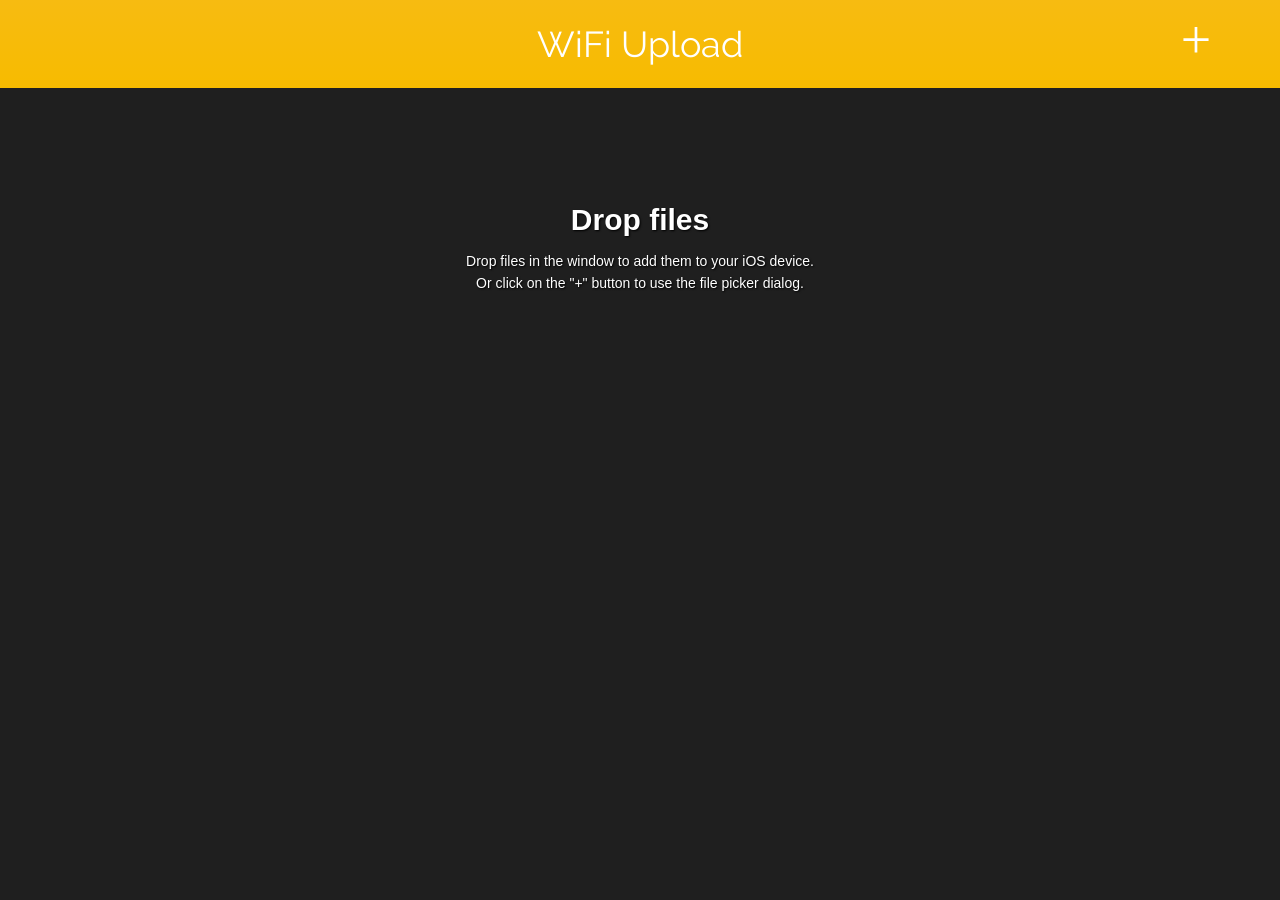
<file: Reforce/web/index.html>
<!doctype html>
<html lang="en">
    <head>
        <meta charset="UTF-8">
            <title>WiFi Upload</title>
            <link rel="stylesheet" href="style.css">
                <script type="text/javascript" src="js/jquery-1.10.1.min.js"></script>
                <script type="text/javascript" src="js/jquery.ui.widget.js"></script>
                <script type="text/javascript" src="js/jquery.iframe-transport.js"></script>
                <script type="text/javascript" src="js/jquery.fileupload.js"></script>
                <script type="text/javascript" src="js/main.js"></script>
                </head>
    <body>
        <div id="header">
            <div class="nav">
                <a class="btn linkBtn" target="_blank"><div class="icon"></div></a>
                <div class="btn uploadBtn">
                    <input id="fileupload" type="file" name="files[]" data-url="upload.json" multiple>
                        +
                        </div>
            </div>
        </div>
        <div class="main">
            <div class="uploads">
                <ul></ul>
            </div>

            <div class="message">
                <h1>Drop files</h1>
                <p>
                Drop files in the window to add them to your iOS device. <br>
                Or click on the "+" button to use the file picker dialog.
                </p>
            </div>

            <div id="footer">
                <p></p>
            </div>
        </div>
    </body>
</html>
</file>
<file: Reforce/web/style.css>
/* YUI CSS Reset */
body,div,dl,dt,dd,ul,ol,li,h1,h2,h3,h4,h5,h6,pre,form,fieldset,input,textarea,p,blockquote,th,td,nav,header,footer{margin:0;padding:0;} table{border-collapse:collapse;border-spacing:0;} fieldset,img{border:0;} address,caption,cite,code,dfn,em,strong,th,var{font-style:normal;font-weight:normal;} ol,ul{list-style:none;} caption,th{text-align:left;} h1,h2,h3,h4,h5,h6{font-size:100%;font-weight:normal;} q:before,q:after{content:'';} abbr,acronym{border:0;}

@font-face {
  font-family: 'Raleway';
  font-style: normal;
  font-weight: 400;
  src: local('Raleway'), url("Raleway.woff") format('woff');
}

* {
  -moz-box-sizing: border-box;
  -webkit-box-sizing: border-box;
  box-sizing: border-box;
}

html {
  height: 100%;
}

body {
  height: 100%;
  font: 14px/22px "Helvetica Neue","Helvetica", Arial, sans-serif;
  background: black;
  color: white;
  -webkit-font-smoothing: antialiased;
  position: relative;
  background-color: rgb(31,31,31);
  background-position: 0 88px;
}

div.main {
  border: 2px solid transparent;
  position: absolute;
  top: 88px;
  bottom: 0;
  left: 0;
  right: 0;
}

div.main.drop {
  border: 2px solid yellow;
}

#header {
  text-align: center;
  height: 88px;
  background-color: rgb(247, 187, 17);
  background-image: -webkit-gradient(linear, left top, left bottom, from(rgb(247, 187, 17)), to(rgb(247, 187, 0)));
  background-image: -webkit-linear-gradient(top, rgb(247, 187, 17), rgb(247, 187, 0));
  background-image: -moz-linear-gradient(top, rgb(247, 187, 17), rgb(247, 187, 0));
  background-image: -ms-linear-gradient(top, rgb(247, 187, 17), rgb(247, 187, 0));
  background-image: -o-linear-gradient(top, rgb(247, 187, 17), rgb(247, 187, 0));
  background-image: linear-gradient(top, rgb(247, 187, 17), rgb(247, 187, 0));

}

.nav {
  height: 88px;
  padding: 14px;
}

.nav:before {
  content: "WiFi Upload";
  font-family: "Raleway", "Helvetica Neue";
  font-size: 36px;
  line-height: 60px;
}

.btn {
  display: inline-block;
  background-color: transparent;

  color: white;
  font-size: 1.3em;
  font-weight: bold;
  line-height: 52px;

  text-align: center;
  padding: 0 12px;  
  height: 58px;
  min-width: 140px;
  cursor: pointer;  
}
.btn:hover{
  opacity: 0.5;
}
.btn:active{
  opacity: 0.25;
}

.linkBtn {
  float: left;
  width: 82px;
}
.linkBtn .icon {
  height: 60px;
  background-image: none;
  background-position: 36px 6px;
  background-repeat: no-repeat;
}
.uploadBtn {
  float: right;
  position: relative;
  overflow: hidden;
  font-family: "Helvetica Neue";
  font-weight: lighter;
  font-size: 54px;
}

#fileupload {
  opacity: 0;
  -ms-filter: "progid:DXImageTransform.Microsoft.Alpha(Opacity=0)";
  filter: alpha(opacity=0);
  -moz-opacity: 0;
  -khtml-opacity: 0;
  position: absolute;
  top: 0;
  right: 0;
  bottom: 0;
  font-size: 1000px !important;
  cursor: pointer;
}

.message {
  margin: 100px 0px;
}
.message h1 {
  font-size: 30px;
  font-weight: bold;
  text-align: center;
  text-shadow: 1px 1px 2px black;
  line-height: 60px;
}
.message p {
  text-align: center;
  text-shadow: 1px 1px 2px black;
}

.uploads li {
  height: 80px;
  padding: 0 20px;
  position: relative;
}
.uploads li:nth-child(2n) {
  background-color: rgba(0,0,0,0.2);
}
.uploads .filename {
  font-size: 20px;
  line-height: 50px;
  text-align: left;
}
.uploads .progress {
  height: 20px;
  border: 0px solid white;
  border-radius: 20px;
  position: relative;
  overflow: hidden;
  padding: 2px;
}
.uploads .progress .barWrapper {
  position: absolute;
  top:0px;
  left:0px;
  right:0px;
  bottom:0px;
  background-color: rgb(42,42,42);
}
.uploads .progress .bar {
  background-color: white;
  position: absolute;
  top:0px;
  left:0px;
  right:0px;
  bottom:0px;
  border-radius: 20px;
}

.uploads li.fail .progress .bar {
  background-image: none;
  background-color: transparent;
  box-shadow: none;
}

.uploads .progress .dots {
  padding: 0 8px;
  line-height: 0px;
  font-size: 20px;
  font-weight: bold;
  float: left;
  color: rgb(247, 187, 17);
}
.uploads .progress .dots:before {
  content: "uploading ";
  color: white;
  line-height: 12px;
  font-size: 12px;
}

.uploads li.fail .progress:before,
.uploads li.done .progress .bar:before {
  line-height: 20px;
  font-size: 12px;
  font-weight: bold;
  padding: 0 12px;
  float: right;
}
.uploads li.fail .progress:before {
  content: "File transfer failed";
  color: rgb(247, 187, 17);
}
.uploads li.done .progress .bar:before {
  content: "File transfer complete";
  color: white;
}
.uploads li:hover .stop {
  display: block;
}
.uploads li.done:hover .stop,
.uploads li.fail:hover .stop {
  display: none;
}
.uploads .stop {
  width: 26px;
  height: 26px;
  border-radius: 50%;
  background-color: #ff3b30;

  position: absolute;
  top: 8px;
  right: 8px;
  cursor: pointer;
  display: none;
}
.uploads .stop:before {
  content: "-";
  font-size: 44px;
  text-align: center;
  line-height: 18px;
  width: 100%;
  padding-left: 4px;
}

#footer {
  font-size: .9em;
  line-height: 1.3em;
  margin-top: 40px;
  padding-bottom: 8px; 
  text-align: center;
  color: rgb(120, 120, 120);
  text-shadow: 1px 1px 2px black;
}
#footer a{
  color: rgb(247, 187, 17);
}
</file>
